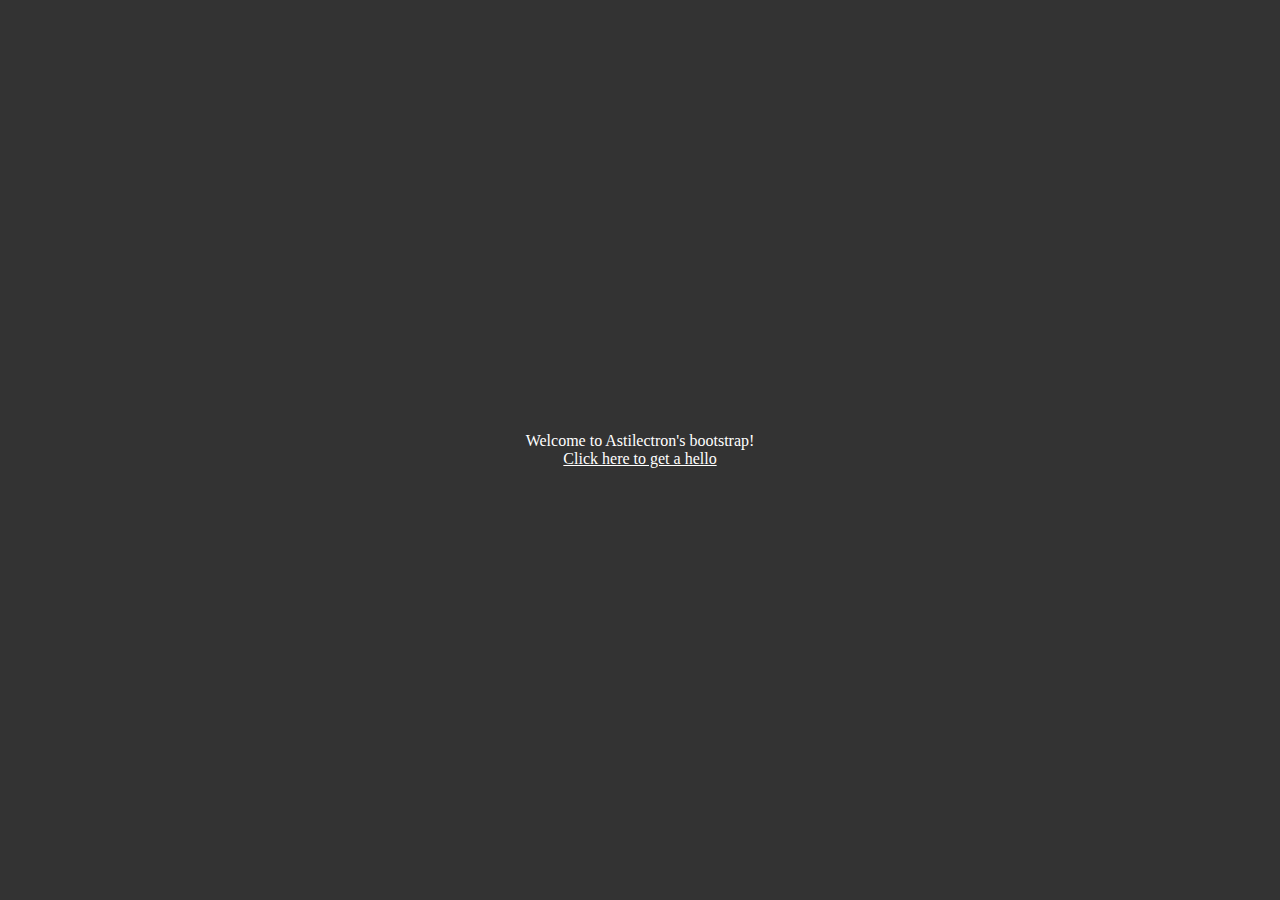
<file: examples/8.bootstrap/resources/app/index.html>
<!DOCTYPE html>
<html lang="en">
<head>
    <meta charset="UTF-8">
    <link rel="stylesheet" href="static/css/base.css"/>
</head>
<body>
    <div class="wrapper">
        <div class="content">
            <div>Welcome to Astilectron's bootstrap!</div>
            <div id="click" style="cursor: pointer; text-decoration: underline">Click here to get a hello</div>
        </div>
    </div>
<script>
    // Wait for astilectron to be ready
    document.addEventListener('astilectron-ready', function() {
        astilectron.listen(function(message) {
            switch (message.name) {
                case "say":
                    alert(message.payload.message);
                    break;
            }
        });
        document.getElementById("click").onclick = function() {
            astilectron.send({name: "say", payload: {message: "hello"}})
        }
    });
</script>
</body>
</html>
</file>
<file: examples/8.bootstrap/resources/app/static/css/base.css>
html, body {
    background-color: #333;
    color: #fff;
    height: 100%;
    margin: 0;
    padding: 0;
    width: 100%;
}

.wrapper {
    display: table;
    height: 100%;
    width: 100%;
}

.content {
    display: table-cell;
    text-align: center;
    vertical-align: middle;
}
</file>
